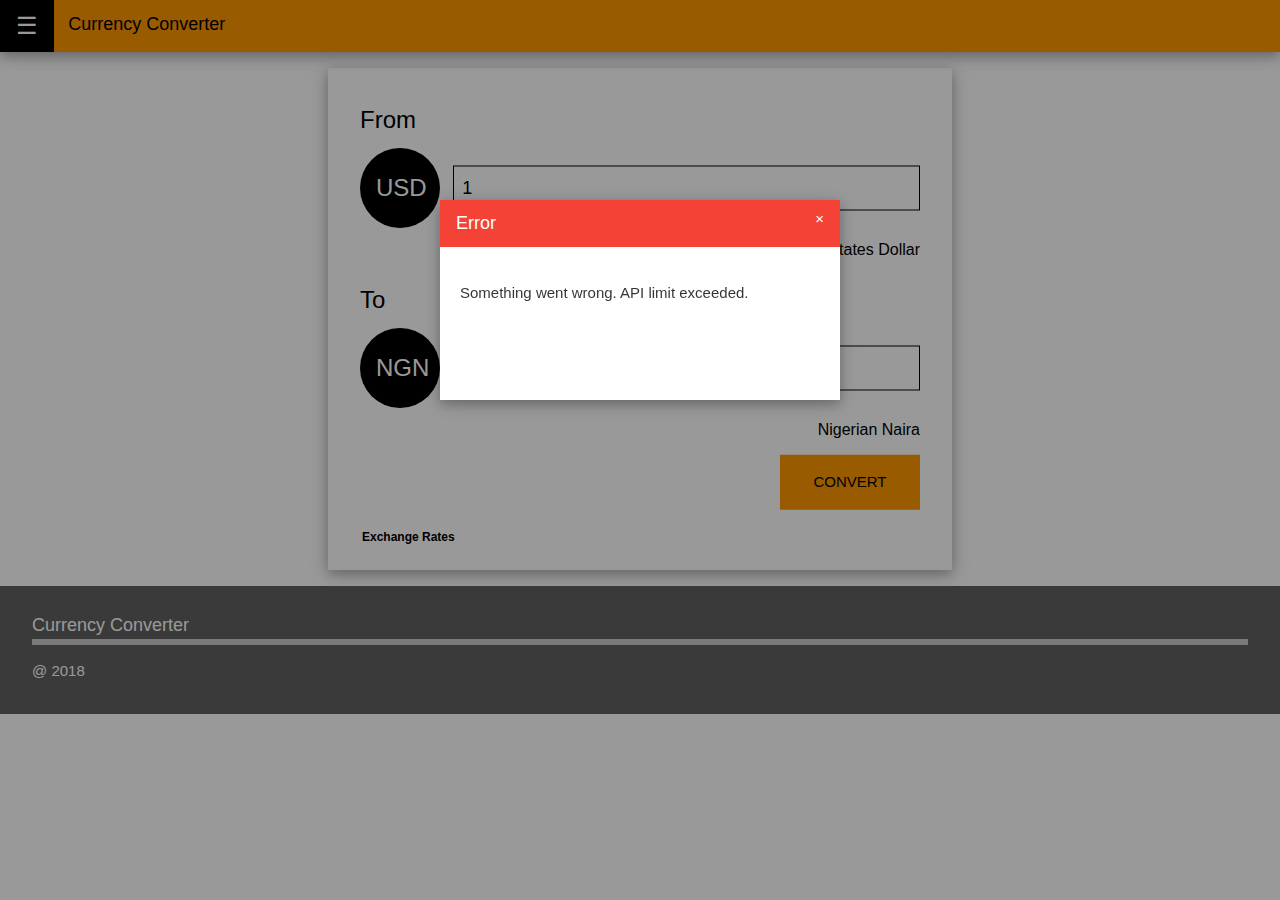
<file: index.html>
<!DOCTYPE html>
<!--[if lte IE 6]><html class="preIE7 preIE8 preIE9"><![endif]-->
<!--[if IE 7]><html class="preIE8 preIE9"><![endif]-->
<!--[if IE 8]><html class="preIE9"><![endif]-->
<!--[if gte IE 9]><!-->
<html>
<!--<![endif]-->
<html lang="en">
<meta charset="UTF-8">
<meta http-equiv="X-UA-Compatible" content="IE=edge,chrome=1">
<meta name="viewport" content="width=device-width,initial-scale=1">
<title>XEX</title>
<meta name="author" content="mode-x">
<meta name="description" content="XEX is a handy app used for currency conversion and it works either online and offline.">
<meta name="keywords" content="Currency, Converter, Currency Conversion, Currency Converter">
<meta name="theme-color" content="#000000">
<link rel="dns-prefetch" href="https://free.currencyconverterapi.com">
<link rel="manifest" href="assets/manifest.json">
<link rel="stylesheet" href="assets/css/w3.css">
<link rel="stylesheet" href="assets/css/app.css">

<body>
  <!-- Sidebar/menu -->
  <div class="w3-sidebar w3-bar-block w3-card w3-animate-left" style="z-index:4; width:250px; display:none" id="mySidebar">
    <button class="w3-bar-item w3-button w3-large w3-orange w3-hover-orange" onclick="w3_close()" style="height: 52px;">Menu &times;</button>
    <div id="last-updated" class="w3-bar-item w3-padding"></div>
    <a href="#" class="w3-bar-item w3-button w3-padding" style="margin-top: 30px;" onclick="openSaveDefault()">Save Pairs As Default</a>
    <!-- <a href="#" class="w3-bar-item w3-button w3-padding">Exchange History</a>
    <a href="#" class="w3-bar-item w3-button w3-padding">Settings</a> -->
  </div>

  <!-- !OVERLAY! -->
  <div class="w3-overlay w3-hide-large w3-animate-opacity" onclick="w3_close()" style="cursor:pointer" title="close side menu" id="myOverlay"></div>
  
  <!-- !HEADER! -->
  <div class="w3-orange w3-card-4">
    <button id="openNav" class="w3-button w3-black w3-xlarge" onclick="w3_open()">&#9776;</button>
    <span class="w3-large w3-text-black w3-bold" style="margin-left: 10px; margin-top: 20px;">Currency Converter</span>
  </div>

  <!-- !PAGE CONTENT! -->
  <div id="w3-main" style="height: auto;" onclick="w3_close()">
    <!-- !MAIN! -->
    <div class="w3-container w3-padding-16">
      <div w3-row>
        <div class="w3-hide-small w3-col l3">&nbsp;</div>
        <!--Conversion -->
        <div class="w3-col s12 m12 l6 w3-card-4 w3-padding-24" >
          <form id="form" class="w3-container">
            <div class="w3-row-padding">
              <div class="w3-col">
                <h3>From</h3>
                <div class="w3-col s4 m3 l2" style="min-width: 80px;">
                  <button id="base-btn" class="w3-button w3-circle w3-black w3-xlarge w3-hover-orange" style="width: 80px; height: 80px; outline: none;">USD</button>
                </div>
                <div class="w3-col s8 m9 l10 w3-display-container" style="height: 80px;">
                  <input id="base-input" aria-label="baseInput" class="w3-input w3-large w3-display-left" type="number" value="1" step="0.01" required>
                </div>
                <h6 id="base-text" class="w3-right"></h6>
              </div>
              <div class="w3-col">
                <h3>To</h3>
                <div class="w3-col s4 m3 l2" style="min-width: 80px;">
                  <button id="target-btn" class="w3-button w3-circle w3-black w3-xlarge w3-hover-orange" style="width: 80px; height: 80px; outline: none;">NGN</button>
                </div>
                <div class="w3-card-4">
                    <div class="w3-col s8 m9 l10 w3-display-container" style="height: 80px;">
                      <!-- <div class="w3-threequarter" onload="FreeCurrencyConverterAPI.currencies()"> -->
                      <input id="target-input" aria-label="targetInput" class="w3-input w3-large w3-display-left" type="text" readonly>
                    </div>
                </div>
                
                <h6 id="target-text" class="w3-right"></h6>
              </div>
              <br>
              <div class="w3-col w3-margin-bottom">
                <div class="w3-display-container" style="width: 100%; height: 60px;">
                  <!-- <div class="w3-col w3-display-right"> -->
                  <button id="convert-btn" class="w3-col s12 m3 l3 w3-button w3-text-black w3-display-right w3-padding-16 w3-orange">
                  CONVERT</button>
                  <!-- </div> -->
                </div>
              </div>
              <br>
              <div class="w3-small w3-margin-bottom" style="margin-left: 10px;">
                <div class="w3-col"><b>Exchange Rates</b></b></div>
                <div id="first-conversion-rate" class="w3-col"></div>
                <div id="second-conversion-rate" class="w3-col"></div>
                </div>
            </div>
          </form>
        </div>
        <div class="w3-hide-small w3-col l3" >&nbsp;</div>
      </div>
    </div>

    <!-- Modal 1-->
    <div id="currencies-list" class="w3-modal">
      <div class="w3-modal-content w3-animate-opacity w3-card-4" style="width: 400px;">
        <header class="w3-container w3-black">
          <span onclick="document.getElementById('currencies-list').style.display='none'" class="w3-button w3-display-topright">&times;</span>
          <h4>Currencies</h4>
        </header>
        <div class="w3-container" style="height: 400px; overflow-y: scroll;">
          <ul id="currency-container" class="w3-ul"></ul>
        </div>
      </div>
    </div>

    <!-- Modal 2-->
    <div id="info-dialog" class="w3-modal" style="z-index:5;">
      <div class="w3-modal-content w3-animate-opacity w3-card-4" style="width: 400px; height: 200px; margin-top: 100px;">
        <header class="w3-container w3-blue">
          <span onclick="document.getElementById('info-dialog').style.display='none'" class="w3-button w3-display-topright">&times;</span>
          <h5>Info</h5>
        </header>
        <p id="info-message" style="padding: 20px;"></p>
        <input class="w3-button w3-orange w3-display-bottomright" style="margin-right: 30px; margin-bottom: 20px;" type="button" value="Save" onclick="saveDefault()">
      </div>
    </div>

    <!-- Modal 3-->
    <div id="error-dialog" class="w3-modal" style="z-index:5;">
      <div class="w3-modal-content w3-animate-opacity w3-card-4" style="width: 400px; height: 200px; margin-top: 100px;">
        <header class="w3-container w3-red">
          <span onclick="document.getElementById('error-dialog').style.display='none'" class="w3-button w3-display-topright">&times;</span>
          <h5>Error</h5>
        </header>
        <p id="error-message"></p>
      </div>
    </div>
  </div>
  <!-- End page content -->

  <script src="assets/js/idb.js"></script>
  <script src="assets/js/database.js"></script>
  <script src="assets/js/converter.js"></script>
  <script src="assets/js/initializer.js"></script>

  <script>
    // Service Worker
    new Initializer()
    if ('serviceWorker' in navigator) {
      window.addEventListener('load', () => {
        navigator.serviceWorker.register('sw.js').then((registration) => {
          console.log('ServiceWorker registration successful with scope: ', registration.scope)
        }, (err) => {
          console.log('ServiceWorker registration failed: ', err)
        })
      })
    }
  </script>

  <script>
    panels = () => {
      const sideBar = document.getElementById('mySidebar')
      const overLay = document.getElementById('myOverlay')
      return {side_bar: sideBar, over_lay: overLay}
    }
    
    w3_open = () => {
      if (panels().side_bar.style.display === 'block') {
        panels().side_bar.style.display = 'none'
        panels().over_lay.style.display = 'none'
      } else {
        panels().side_bar.style.display = 'block'
        panels().over_lay.style.display = 'block'
      }
    }
    
    w3_close = () => {
      panels().side_bar.style.display = 'none'
      panels().over_lay.style.display = 'none'
    }
    
    openSaveDefault = () => {
      if (navigator.onLine) {
        document.getElementById('info-dialog').style.display='block'
        document.getElementById('info-message').innerHTML = 'Do you want to save this pair as default?'
        w3_close()
      } else {
        document.getElementById('error-dialog').style.display = 'block'
        document.getElementById('error-message').innerHTML = 'You must be online to perform this task.'
      }
    }
    
    saveDefault = () => {
      const baseCurrencyName = document.getElementById('base-text').innerHTML
      const targetCurrencyName = document.getElementById('target-text').innerHTML
      const converter = new Converter()
      document.getElementById('info-dialog').style.display='none'
      converter.insertDefault({base_id: document.getElementById('base-btn').innerText, base_name: baseCurrencyName, target_id: document.getElementById('target-btn').innerText, target_name: targetCurrencyName})
      converter.getPair().then((response) => {
        document.getElementById('base-btn').innerText = response[0].pair.base_id
        document.getElementById('target-btn').innerText = response[0].pair.target_id
        document.getElementById('base-text').innerHTML = response[0].pair.base_name
        document.getElementById('target-text').innerHTML = response[0].pair.target_name
      })
      window.location.reload()
    }

  </script>

</body>
<!-- Footer -->
<footer>
  <div class="w3-container w3-dark-grey w3-padding-16">
    <div class="w3-row">
      <div class="w3-container">
        <h5 class="w3-bottombar">Currency Converter</h5>
        <p>@ 2018</p>
      </div>
    </div>
  </div>
</footer>

</html>
</file>
<file: assets/css/app.css>
body {
  background-color: white;
}

input:invalid {
  border: 2px solid red;
}

input:valid {
  border: 1px solid black;
}

#target-input {
  border: 1px solid black;
}

#error-message, #info-message {
  color: black;
  opacity: 0.8;
  padding: 20px;
}
</file>
